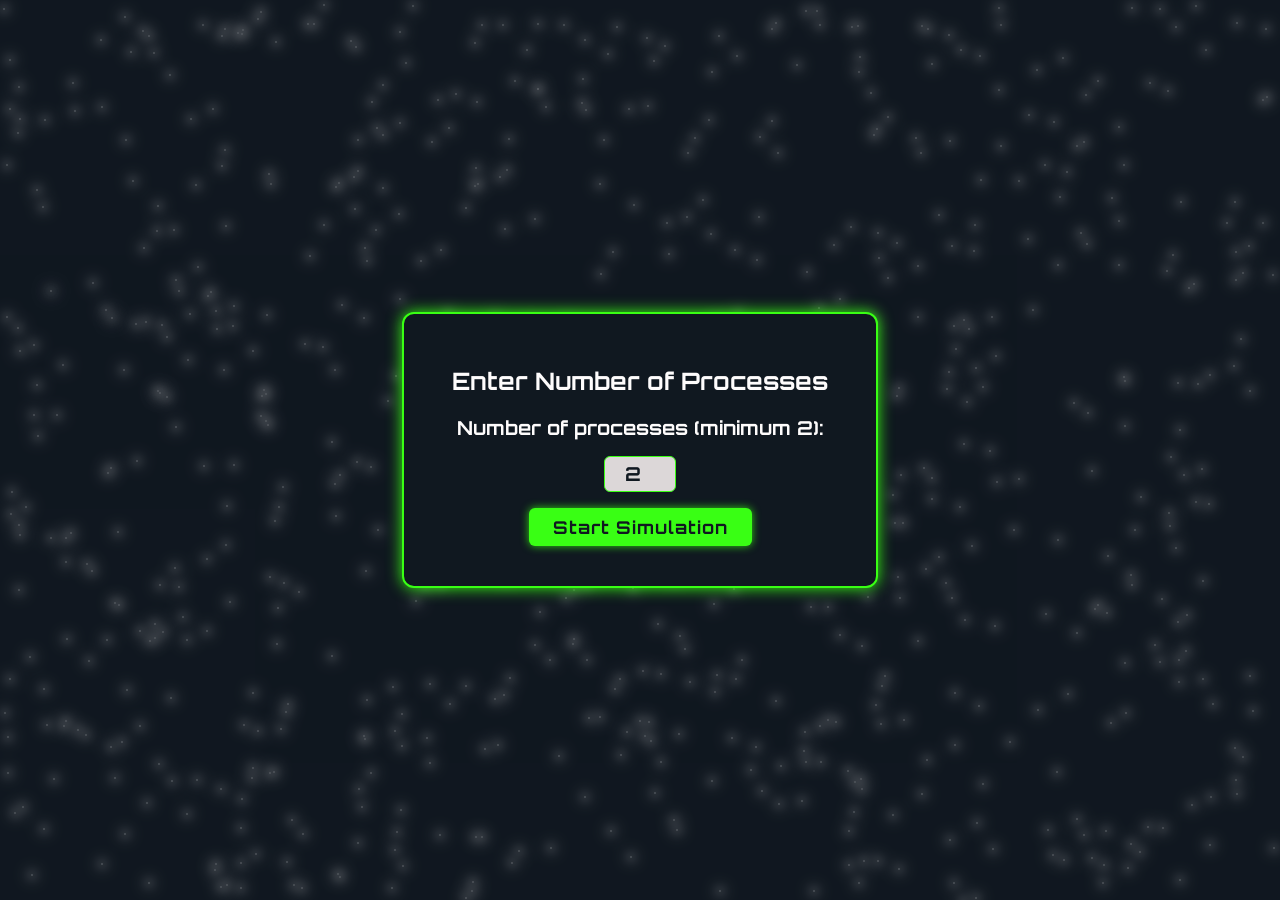
<file: message-sync.html>
<!DOCTYPE html>
<html lang="en">
<head>
  <meta charset="UTF-8" />
  <title>Inter Process Communication</title>
  <meta name="viewport" content="width=device-width, initial-scale=1.0">
  <!-- Rockids font: If you have the .ttf, use @font-face in CSS. Otherwise, fallback to a similar Google Font. -->
  <link rel="stylesheet" href="styles.css">
  <!-- Example fallback: -->
  <link href="https://fonts.googleapis.com/css2?family=Orbitron:wght@700&display=swap" rel="stylesheet">
  <title>Synchronization Simulation</title>
  <meta name="viewport" content="width=device-width, initial-scale=1" />
 
  <link href="https://fonts.googleapis.com/css2?family=Orbitron:wght@700&display=swap" rel="stylesheet">
  <style>
    body {
      margin: 0;
      font-family: 'Orbitron', Arial, sans-serif;
      font-weight: bold;
      background: #101820;
      color: #101820;
      overflow-x: hidden;
      user-select: none;
    }
    #background-dots {
      position: fixed;
      top: 0; left: 0; right: 0; bottom: 0;
      pointer-events: none;
      z-index: 0;
    }
    .dot {
      position: absolute;
      width: 2px;
      height: 2px;
      background: #fff;
      border-radius: 50%;
      opacity: 0.85;
      box-shadow: 0 0 8px 2px #fff, 0 0 16px 4px rgba(237, 235, 235, 0.956);
      animation: shake 1.5s infinite alternate ease-in-out;
    }
    @keyframes shake {
      0% { transform: translate(0, 0); }
      100% { transform: translate(1.5px, -1.5px); }
    }
    #container {
      position: relative;
      max-width: 900px;
      margin: 2rem auto;
      padding: 1rem 2rem 3rem 2rem;
      background: #101820;
      border: 2px solid #3fb32a;
      border-radius: 14px;
      box-shadow: 0 0 24px #39ff14cc;
      z-index: 1;
    }
    h1 {
      text-align: center;
      margin-bottom: 1rem;
      color: #39f30f;
      text-shadow: 0 0 12px #000000cc;
      font-family: 'Orbitron', Arial, sans-serif;
      font-weight: bold;
      letter-spacing: 2px;
    }
    #processes {
      display: flex;
      justify-content: center;
      margin-bottom: 1.5rem;
      flex-wrap: wrap;
      gap: 1.5rem;
    }
    .process {
      background: #25c708;
      border: 2.5px solid #26ff00cc;
      border-radius: 18px;
      width: 140px;
      height: 140px;
      padding: 1rem;
      box-shadow: 0 0 24px #39ff14cc, 0 0 32px rgba(255, 255, 255, 0.915) inset;
      position: relative;
      margin: 0.5rem;
      display: flex;
      flex-direction: column;
      justify-content: center;
      align-items: center;
      transition: background 0.2s, box-shadow 0.2s;
      overflow: hidden;
      font-family: 'Orbitron', Arial, sans-serif;
      font-weight: bold;
      color: #e3e6ea;
    }
    .process h2 {
      margin: 0;
      text-align: center;
      text-shadow: 0 0 8px rgba(255, 255, 255, 0.929);
      font-size: 1.2rem;
      font-weight: bold;
      letter-spacing: 1px;
      z-index: 1;
      color: #111214;
      font-family: 'Orbitron', Arial, sans-serif;
    }
    .status {
      font-size: 1.1rem;
      font-weight: bold;
      padding: 0.4rem 0.7rem;
      border: 2px solid #101820;
      border-radius: 8px;
      background: rgba(255, 255, 255, 0.94);
      box-shadow: 0 0 16px rgba(255, 255, 255, 0.953), 0 0 8px #39ff14cc;
      margin-top: 0.9rem;
      text-align: center;
      z-index: 1;
      letter-spacing: 1px;
      color: #0a0b0e;
      transition: background 0.2s, color 0.2s, border 0.2s;
      font-family: 'Orbitron', Arial, sans-serif;
    }
    .status.ready {
      background: #fff;
      color: #081017;
      border-color: #101820;
      box-shadow: 0 0 18px #39ff14cc, 0 0 8px rgba(255, 255, 255, 0.937);
      text-shadow: 0 0 8px #fff8;
    }
    .status.waiting {
      background: rgba(255, 255, 255, 0.93);
      color: #101820;
      border-color: #101820;
      box-shadow: 0 0 18px #39ff14cc, 0 0 8px rgba(255, 255, 255, 0.962);
      text-shadow: 0 0 8px rgba(255, 255, 255, 0.968);
    }
    .process-role-label {
    color: #39ff14;
    font-family: 'Orbitron', Arial, sans-serif;
    font-size: 0.95rem;
    font-weight: bold;
    margin-bottom: 0.3rem;
    letter-spacing: 1px;
    }
    .status.blocked {
      background: rgba(255, 255, 255, 0.97);
      color: #101820;
      border-color: #101820;
      box-shadow: 0 0 18px #39ff14cc, 0 0 8px rgba(255, 255, 255, 0.953);
      text-shadow: 0 0 8px rgba(255, 255, 255, 0.948);
    }
    #controls {
      text-align: center;
      margin-bottom: 1rem;
    }
    button {
      background: #39ff14;
      border: 1.5px solid #101820;
      color: #070c12;
      font-family: 'Orbitron', Arial, sans-serif;
      font-weight: bold;
      padding: 0.5rem 1rem;
      margin: 0 0.5rem 0.5rem 0.5rem;
      border-radius: 8px;
      cursor: pointer;
      font-size: 1.08rem;
      letter-spacing: 1px;
      box-shadow: 0 0 8px #39ff14cc;
      transition: background 0.3s, color 0.3s, box-shadow 0.3s;
    }
    button:hover:not(:disabled) {
      background: #39ff14cc;
      color: #101820;
      box-shadow: 0 0 18px rgba(255, 255, 255, 0.922);
    }
    button:disabled {
      opacity: 0.4;
      cursor: not-allowed;
    }
    #mode-toggle {
      display: flex;
      justify-content: center;
      align-items: center;
      width: 100%;
      gap: 2.5rem;
      margin-bottom: 1.2rem;
      background: transparent;
      border: none;
      border-radius: 0;
      padding: 0;
      user-select: none;
      font-family: 'Orbitron', Arial, sans-serif;
    }
    #mode-toggle div {
      cursor: pointer;
      font-weight: bold;
      color: #101820;
      display: flex;
      align-items: center;
      gap: 0.3rem;
      border-radius: 50px;
      padding: 0.6rem 2.2rem;
      font-size: 1.08rem;
      box-shadow: 0 0 10px #39ff14cc;
      background: #39ff14;
      transition: background 0.2s, color 0.2s, box-shadow 0.2s;
      border: 2px solid #101820;
      font-family: 'Orbitron', Arial, sans-serif;
    }
    #mode-toggle div[aria-pressed="true"] {
      background: #39ff14cc;
      color: #101820;
      box-shadow: 0 0 18px rgba(255, 255, 255, 0.905);
      border-color: #101820;
    }
    #mode-toggle div[aria-pressed="false"]:hover {
      background: rgba(255, 255, 255, 0.907);
      color: #dfe6ec;
      box-shadow: 0 0 18px #39ff14cc;
      border-color: #101820;
    }
    #sender-select, #receiver-select {
      background-color: #fff;
      color: #0b1218;
      border: 2px solid #39ff14;
      border-radius: 8px;
      padding: 0.4rem 0.7rem;
      font-weight: bold;
      font-size: 1.05rem;
      box-shadow: 0 0 8px #39ff14cc;
      font-family: 'Orbitron', Arial, sans-serif;
    }
    #message-box, #log-box {
      background: rgba(255, 255, 255, 0.919);
      border: 1px solid #39ff14;
      border-radius: 8px;
      color:  #150c0c;
      font-family: 'Orbitron', Arial, sans-serif;
      font-weight: bold;
      font-size: 1.08rem;
      box-shadow: 0 0 10px #39ff14cc inset;
      margin: 0 auto 1rem auto;
      max-width: 600px;
      padding: 0.5rem 1rem;
      overflow-y: auto;
    }
    #message-box { height: 100px; }
    #log-box { height: 150px; }
    .sr-only {
      position: absolute;
      width: 1px;
      height: 1px;
      padding: 0;
      margin: -1px;
      overflow: hidden;
      clip: rect(0,0,0,0);
      border: 0;
    }
    #process-modal {
      position: fixed;
      top: 0; left: 0; right: 0; bottom: 0;
      background: rgba(16, 24, 32, 0.7);
      display: flex;
      justify-content: center;
      align-items: center;
      z-index: 100;
    }
    #process-modal-content {
      background: #101820;
      border: 2px solid #39ff14;
      border-radius: 12px;
      padding: 2rem 3rem;
      text-align: center;
      color: #fefcfc;
      box-shadow: 0 0 15px #39ff14;
      font-family: 'Orbitron', Arial, sans-serif;
      font-weight: bold;
    }
    #process-modal-content label {
      font-size: 1.2rem;
      margin-bottom: 1rem;
      display: block;
    }
    #process-modal-content input[type="number"] {
      width: 60px;
      font-size: 1.2rem;
      padding: 0.3rem;
      border-radius: 6px;
      border: 1.5px solid #39ff14;
      background: rgba(238, 232, 232, 0.922);
      color: #101820;
      text-align: center;
      margin-bottom: 1rem;
      font-family: 'Orbitron', Arial, sans-serif;
      font-weight: bold;
    }
    #process-modal-content button {
      background: #39ff14;
      border: none;
      color: #101820;
      font-weight: bold;
      padding: 0.5rem 1.5rem;
      border-radius: 6px;
      cursor: pointer;
      font-size: 1.1rem;
      font-family: 'Orbitron', Arial, sans-serif;
    }
    #process-modal-content button:hover {
      background: #39ff14cc;
    }
  </style>
</head>
<div id="background-dots"></div>


<div id="process-modal" role="dialog" aria-modal="true" aria-labelledby="modal-title">
  <div id="process-modal-content">
    <h2 id="modal-title">Enter Number of Processes</h2>
    <label for="process-count-input">Number of processes (minimum 2):</label>
    <input type="number" id="process-count-input" min="2" max="10" value="2" />
    <br />
    <button id="process-count-submit">Start Simulation</button>
  </div>
</div>

<div id="container" role="main" aria-label="Synchronization Simulation" style="display:none;">
  <h1>Synchronization Simulation</h1>
  <div id="mode-toggle" aria-label="Select synchronization mode">
    <div id="sync-box" tabindex="0" role="button" aria-pressed="true" aria-label="Synchronous mode">
      Synchronous (Blocking)
    </div>
    <div id="async-box" tabindex="0" role="button" aria-pressed="false" aria-label="Asynchronous mode">
      Asynchronous (Non-blocking)
    </div>
  </div>
  <div id="processes" aria-live="polite" aria-atomic="true">
    <!-- Process boxes will be dynamically generated here -->
  </div>
  <div id="step-explanation" style="max-width: 600px; margin: 0 auto 1rem auto; color: #101820; font-family: 'Rockids', 'Orbitron', Arial, sans-serif; background: #fff; border: 1px solid #39ff14; border-radius: 8px; padding: 1rem; box-shadow: 0 0 10px #39ff14 inset;">
    <div id="mode-explanation"></div>
    <div id="step-detail">
      <strong>Step Explanation:</strong>
      <p id="explanation-text">Select mode and send messages to see how synchronization works.</p>
    </div>
  </div>
  <div id="process-selectors" style="max-width: 600px; margin: 0 auto 1rem auto; display: none; justify-content: center; gap: 2.5rem; align-items: center;">
    <div style="display: flex; flex-direction: column; align-items: flex-start;">
      <span class="process-role-label">Sender Process</span>
      <label for="sender-select" class="sr-only">Sender:</label>
      <select id="sender-select" aria-label="Select sender process"></select>
    </div>
    <div style="display: flex; flex-direction: column; align-items: flex-start;">
      <span class="process-role-label">Receiver Process</span>
      <label for="receiver-select" class="sr-only">Receiver:</label>
      <select id="receiver-select" aria-label="Select receiver process"></select>
    </div>
  </div>
  <div id="controls" aria-label="Controls" style="display: flex; justify-content: center; gap: 1rem; flex-wrap: wrap;">
    <button id="send-btn" aria-describedby="send-desc">Send Message</button>
    <button id="make-ready-btn" aria-describedby="ready-desc">Make Receiver Ready</button>
    <button id="receive-btn" aria-describedby="receive-desc">Receive Message</button>
  </div>
  <div id="send-desc" class="sr-only">Click to send a message from Sender to Receiver.</div>
  <div id="ready-desc" class="sr-only">Click to make the Receiver ready to receive message (only for synchronous mode).</div>
  <div id="receive-desc" class="sr-only">Click to receive message from queue (only for asynchronous mode).</div>
  <div id="message-box" aria-live="polite" aria-atomic="true" aria-label="Message box" tabindex="0"></div>
  <div id="log-box" aria-live="polite" aria-atomic="true" aria-label="Log box" tabindex="0"></div>
</div>

<script>
  
  // White shaking dots
  const backgroundDots = document.getElementById('background-dots');
  const dotCount = 700;
  for (let i = 0; i < dotCount; i++) {
    const dot = document.createElement('div');
    dot.className = 'dot';
    dot.style.top = Math.random() * 100 + '%';
    dot.style.left = Math.random() * 100 + '%';
    dot.style.animationDelay = (Math.random() * 2.5) + 's';
    backgroundDots.appendChild(dot);
  }

  const syncBox = document.getElementById('sync-box');
  const asyncBox = document.getElementById('async-box');
  const senderSelect = document.getElementById('sender-select');
  const receiverSelect = document.getElementById('receiver-select');
  const processSelectors = document.getElementById('process-selectors');
  const explanationText = document.getElementById('explanation-text');
  const processModal = document.getElementById('process-modal');
  const processCountInput = document.getElementById('process-count-input');
  const processCountSubmit = document.getElementById('process-count-submit');
  const container = document.getElementById('container');
  const processesDiv = document.getElementById('processes');
  const sendBtn = document.getElementById('send-btn');
  const makeReadyBtn = document.getElementById('make-ready-btn');
  const receiveBtn = document.getElementById('receive-btn');
  const messageBox = document.getElementById('message-box');
  const logBox = document.getElementById('log-box');
  let mode = 'sync'; // sync or async
  let messageQueue = [];
  let messageInTransit = false;
  let receiverReady = false;
  let senderState = 'ready';
  let receiverState = 'ready';
  let processCount = 2;
  let processElements = [];
  let processStatusSpans = [];
  
  // Mode explanations with icons and bullet points
  const modeExplanations = {
    sync: `
      <h3 style="margin:0 0 0.5rem 0;font-size:1.13rem;font-weight:bold;display:flex;align-items:center;gap:0.5em;">
        🔒 <b>Synchronous Communication (Blocking)</b>
      </h3>
      <ul style="margin:0 0 1rem 1.5rem;padding:0;color:#101820;font-size:1.05rem;">
        <li>The sender waits until the message is received.</li>
        <li>The receiver must be ready to receive the message.</li>
        <li>Both processes pause until the operation is complete.</li>
      </ul>
      <hr style="border:none;border-top:2px dashed #39ff14;margin:1.2rem 0;">
    `,
    async: `
      <h3 style="margin:0 0 0.5rem 0;font-size:1.13rem;font-weight:bold;display:flex;align-items:center;gap:0.5em;">
        🔓 <b>Asynchronous Communication (Non-blocking)</b>
      </h3>
      <ul style="margin:0 0 1rem 1.5rem;padding:0;color:#101820;font-size:1.05rem;">
        <li>The sender does not wait after sending a message.</li>
        <li>Messages are stored in a queue until received.</li>
        <li>Processes continue execution independently.</li>
      </ul>
      <hr style="border:none;border-top:2px dashed #39ff14;margin:1.2rem 0;">
    `
  };
  function capitalize(str) {
    return str.charAt(0).toUpperCase() + str.slice(1);
  }
  function log(msg) {
    const time = new Date().toLocaleTimeString();
    logBox.textContent += `[${time}] ${msg}\n`;
    logBox.scrollTop = logBox.scrollHeight;
  }
  function showMessage(msg) {
    messageBox.innerHTML = msg;
  }
  function clearMessage() {
    messageBox.textContent = '';
  }
  function setProcessStatus(index, status) {
    if (!processStatusSpans[index]) return;
    processStatusSpans[index].textContent = capitalize(status);
    processStatusSpans[index].className = 'status ' + status;
  }
  function disableButtons(disableSend, disableReady, disableReceive) {
    sendBtn.disabled = disableSend;
    makeReadyBtn.disabled = disableReady;
    receiveBtn.disabled = disableReceive;
  }
  function createArrow(fromElem, toElem) {
    const existingArrow = document.querySelector('svg.arrow');
    if (existingArrow) existingArrow.remove();
    const fromRect = fromElem.getBoundingClientRect();
    const toRect = toElem.getBoundingClientRect();
    const containerRect = container.getBoundingClientRect();
    const startX = fromRect.right - containerRect.left;
    const startY = fromRect.top + fromRect.height / 2 - containerRect.top;
    const endX = toRect.left - containerRect.left;
    const endY = toRect.top + toRect.height / 2 - containerRect.top;
    const svgNS = "http://www.w3.org/2000/svg";
    const svg = document.createElementNS(svgNS, "svg");
    svg.setAttribute("class", "arrow");
    svg.setAttribute("width", containerRect.width);
    svg.setAttribute("height", containerRect.height);
    svg.style.position = "absolute";
    svg.style.top = "0";
    svg.style.left = "0";
    svg.style.pointerEvents = "none";
    const path = document.createElementNS(svgNS, "path");
    const dx = endX - startX;
    const dy = endY - startY;
    const dr = Math.sqrt(dx * dx + dy * dy) * 0.6;
    const sweepFlag = 1;
    const d = `M${startX},${startY} A${dr},${dr} 0 0,${sweepFlag} ${endX},${endY}`;
    path.setAttribute("d", d);
    path.setAttribute("stroke-dasharray", "100");
    path.setAttribute("stroke-dashoffset", "100");
    path.setAttribute("marker-end", "url(#arrowhead)");
    svg.appendChild(path);
    const defs = document.createElementNS(svgNS, "defs");
    const marker = document.createElementNS(svgNS, "marker");
    marker.setAttribute("id", "arrowhead");
    marker.setAttribute("markerWidth", "10");
    marker.setAttribute("markerHeight", "7");
    marker.setAttribute("refX", "0");
    marker.setAttribute("refY", "3.5");
    marker.setAttribute("orient", "auto");
    const polygon = document.createElementNS(svgNS, "polygon");
    polygon.setAttribute("points", "0 0, 10 3.5, 0 7");
    polygon.setAttribute("fill", "#39ff14");
    marker.appendChild(polygon);
    defs.appendChild(marker);
    svg.appendChild(defs);
    container.appendChild(svg);
    path.style.animation = 'arrow-move 1.5s forwards';
  }
  function removeArrow() {
    const existingArrow = document.querySelector('svg.arrow');
    if (existingArrow) existingArrow.remove();
  }
  function resetSimulation() {
    messageQueue = [];
    messageInTransit = false;
    receiverReady = false;
    senderState = 'ready';
    receiverState = 'ready';
    clearMessage();
    logBox.textContent = '';
    disableButtons(false, mode === 'async', mode === 'sync');
    removeArrow();
    for (let i = 0; i < processCount; i++) {
      setProcessStatus(i, 'ready');
    }
  }
  function synchronousSend() {
    if (messageInTransit) return;
    const senderIndex = parseInt(senderSelect.value);
    const receiverIndex = parseInt(receiverSelect.value);
    if (senderIndex === receiverIndex) {
      alert('Sender and Receiver must be different processes.');
      return;
    }
    messageInTransit = true;
    senderState = 'waiting';
    receiverState = 'blocked';
    setProcessStatus(senderIndex, 'waiting');
    setProcessStatus(receiverIndex, 'blocked');
    showMessage(`P${senderIndex + 1}: Sending message "Hello" to P${receiverIndex + 1}...\nP${senderIndex + 1} is waiting for P${receiverIndex + 1} to be ready.\nThis is blocking because the sender waits until the receiver is ready.`);
    log(`send(P${receiverIndex + 1}, "Hello") called`);
    log(`P${senderIndex + 1} is blocked waiting for P${receiverIndex + 1}`);
    disableButtons(true, false, true);
    explanationText.textContent = `Synchronous send: P${senderIndex + 1} is blocked waiting for P${receiverIndex + 1}.`;
  }
  function makeReceiverReady() {
    if (mode !== 'sync' || !messageInTransit) return;
    const receiverIndex = parseInt(receiverSelect.value);
    receiverReady = true;
    receiverState = 'ready';
    setProcessStatus(receiverIndex, 'ready');
    showMessage(`P${receiverIndex + 1}: Ready to receive message.\nMessage transferred.\nBoth sender and receiver are unblocked.`);
    log(`P${receiverIndex + 1} is ready`);
    log(`receive(...) called`);
    log(`Sender and receiver unblocked`);
    createArrow(processElements[parseInt(senderSelect.value)], processElements[receiverIndex]);
    setTimeout(() => {
      senderState = 'ready';
      receiverState = 'ready';
      setProcessStatus(parseInt(senderSelect.value), 'ready');
      setProcessStatus(receiverIndex, 'ready');
      clearMessage();
      removeArrow();
      messageInTransit = false;
      disableButtons(false, false, true);
      explanationText.textContent = 'Synchronous send completed. Both sender and receiver are ready.';
    }, 2000);
  }
  function asynchronousSend() {
    if (messageInTransit) return;
    const senderIndex = parseInt(senderSelect.value);
    const receiverIndex = parseInt(receiverSelect.value);
    if (senderIndex === receiverIndex) {
      alert('Sender and Receiver must be different processes.');
      return;
    }
    messageInTransit = true;
    senderState = 'ready';
    setProcessStatus(senderIndex, 'ready');
    showMessage(`P${senderIndex + 1}: Sending message "Hello" to queue and continuing immediately.\nThis is non-blocking because the sender does not wait for the receiver.`);
    log(`send(P${receiverIndex + 1}, "Hello") called`);
    messageQueue.push({ from: senderIndex, to: receiverIndex, message: 'Hello' });
    disableButtons(true, true, false);
    explanationText.textContent = `Asynchronous send: P${senderIndex + 1} sends message to queue and continues without waiting.`;
    setTimeout(() => {
      messageInTransit = false;
      disableButtons(false, true, false); // Re-enable Send Message after 2s
    }, 2000);
  }
  function receiveMessage() {
    const receiverIndex = parseInt(receiverSelect.value);
    // Gather all messages in the queue for this receiver
    const messagesForReceiver = messageQueue.filter(msg => msg.to === receiverIndex);
    if (messagesForReceiver.length === 0) {
      showMessage(`No messages in queue for P${receiverIndex + 1}.`);
      explanationText.textContent = `No messages in queue for P${receiverIndex + 1}.`;
      return;
    }
    // Remove all messages for this receiver from the queue
    messageQueue = messageQueue.filter(msg => msg.to !== receiverIndex);
    // Print all messages
    let html = '';
    messagesForReceiver.forEach(msg => {
      html += `P${receiverIndex + 1}: Received message "${msg.message}" from P${msg.from + 1}.<br>`;
      log(`receive(P${receiverIndex + 1}, "${msg.message}") called`);
    });
    setProcessStatus(receiverIndex, 'ready');
    showMessage(html);
    disableButtons(false, true, true);
    explanationText.textContent = `Asynchronous receive: P${receiverIndex + 1} pulled ${messagesForReceiver.length} message(s) from queue.`;
  }
  function initializeProcesses() {
    processesDiv.innerHTML = '';
    processElements = [];
    processStatusSpans = [];
    for (let i = 0; i < processCount; i++) {
      const processDiv = document.createElement('div');
      processDiv.className = 'process';
      processDiv.setAttribute('role', 'region');
      processDiv.setAttribute('aria-label', `Process P${i + 1}`);
      const processTitle = document.createElement('h2');
      processTitle.textContent = `Process P${i + 1}`;
      processDiv.appendChild(processTitle);
      const statusSpan = document.createElement('span');
      statusSpan.className = 'status ready';
      statusSpan.textContent = 'Ready';
      processDiv.appendChild(statusSpan);
      processesDiv.appendChild(processDiv);
      processElements.push(processDiv);
      processStatusSpans.push(statusSpan);
    }
  }
  processCountSubmit.addEventListener('click', () => {
    const count = parseInt(processCountInput.value);
    if (isNaN(count) || count < 2 || count > 10) {
      alert('Please enter a valid number of processes between 2 and 10.');
      return;
    }
    processCount = count;
    processModal.style.display = 'none';
    container.style.display = 'block';
    initializeProcesses();
    updateMode('sync');
    setModeExplanation();
  });
  function updateProcessSelectorsVisibility() {
    if (processCount > 2) {
      processSelectors.style.display = 'flex';
      populateProcessSelectors();
    } else {
      processSelectors.style.display = 'none';
    }
  }
  function populateProcessSelectors() {
    senderSelect.innerHTML = '';
    receiverSelect.innerHTML = '';
    for (let i = 0; i < processCount; i++) {
      const optionSender = document.createElement('option');
      optionSender.value = i;
      optionSender.textContent = `Process P${i + 1}`;
      senderSelect.appendChild(optionSender);
      const optionReceiver = document.createElement('option');
      optionReceiver.value = i;
      optionReceiver.textContent = `Process P${i + 1}`;
      receiverSelect.appendChild(optionReceiver);
    }
    if (processCount > 1) {
      receiverSelect.selectedIndex = 1;
    }
  }
  function setModeExplanation() {
    const modeExplanationDiv = document.getElementById('mode-explanation');
    modeExplanationDiv.innerHTML = modeExplanations[mode];
  }
  
  function updateMode(newMode) {
    mode = newMode;
    resetSimulation();
    if (mode === 'sync') {
      disableButtons(false, false, true);
      syncBox.setAttribute('aria-pressed', 'true');
      asyncBox.setAttribute('aria-pressed', 'false');
      syncBox.style.background = '#39ff14cc';
      syncBox.style.color = '#101820';
      asyncBox.style.background = '#39ff14';
      asyncBox.style.color = '#101820';
    } else {
      disableButtons(false, true, false);
      asyncBox.setAttribute('aria-pressed', 'true');
      syncBox.setAttribute('aria-pressed', 'false');
      asyncBox.style.background = '#39ff14cc';
      asyncBox.style.color = '#101820';
      syncBox.style.background = '#39ff14';
      syncBox.style.color = '#101820';
    }
    updateProcessSelectorsVisibility();
    explanationText.textContent = 'Select mode and send messages to see how synchronization works.';
    setModeExplanation();
  }
  syncBox.addEventListener('click', () => updateMode('sync'));
  asyncBox.addEventListener('click', () => updateMode('async'));
  syncBox.addEventListener('keydown', (e) => { if (e.key === 'Enter' || e.key === ' ') { e.preventDefault(); updateMode('sync'); } });
  asyncBox.addEventListener('keydown', (e) => { if (e.key === 'Enter' || e.key === ' ') { e.preventDefault(); updateMode('async'); } });
  sendBtn.addEventListener('click', () => {
    if (mode === 'sync') {
      synchronousSend();
    } else {
      asynchronousSend();
    }
  });
  makeReadyBtn.addEventListener('click', () => {
    makeReceiverReady();
  });
  receiveBtn.addEventListener('click', () => {
    receiveMessage();
  });
</script>
<body>
</html>
</file>
<file: styles.css>
/* Futuristic dark theme with green/blue accents */
/* If you have Rockids.ttf, use this: */
@font-face {
  font-family: 'Rockids';
  src: url('Rockids.ttf') format('truetype');
  font-weight: normal;
  font-style: normal;
}

body {
  margin: 0;
  font-family: 'Rockids', 'Orbitron', 'Segoe UI', 'Roboto', Arial, sans-serif;
  background: #101820;
  color: #e0ffe0;
  min-height: 100vh;
  position: relative;
  overflow-x: hidden;
}

/* White shaking dots background */
#dots-bg, #background-dots {
  position: fixed;
  top: 0; left: 0;
  width: 100vw;
  height: 100vh;
  z-index: 0;
  pointer-events: none;
}
.dot {
  position: absolute;
  width: 2px;
  height: 2px;
  background: #fff;
  border-radius: 50%;
  opacity: 0.8;
  box-shadow: 0 0 6px 2px #39ff14, 0 0, 10px 4px #00ff99;
  animation: shake 1.5s infinite alternate ease-in-out;
}
@keyframes shake {
  0% { transform: translate(0, 0); }
  100% { transform: translate(1.5px, -1.5px); }
}

/* Topic bar: full width, fixed, neon green, glowing, futuristic, extra bold */
.topic-bar {
  position: fixed;
  top: 0;
  left: 0;
  width: 100vw;
  background: linear-gradient(90deg, #39ff14 0%, #00ff99 100%);
  color: #101820;
  font-size: 2.7rem;
  font-weight: 900;
  font-stretch: expanded;
  padding: 1.2rem 0;
  box-shadow: 0 0 32px #39ff14cc, 0 2px 8px #000a, 0 0 80px #39ff1444 inset;
  letter-spacing: 4px;
  text-align: center;
  
  border-bottom: 4px solid #00ff99;
  z-index: 1002;
  text-transform: uppercase;
  user-select: none;
  font-variation-settings: "wght" 900;
  transition: box-shadow 0.2s;
  /* Futuristic border effect */
  border-radius: 0 0 24px 24px;
  /* For extra boldness, use webkit text stroke if supported */
  -webkit-text-stroke: 1.5px #101820;
}

.topic-bar:hover {
  box-shadow: 0 0 64px #39ff14ee, 0 2px 8px #000a;
}

/* Header below the topic bar */
header.futuristic-green-header {
  display: flex;
  align-items: flex-start;
  background: transparent;
  padding-top: 5.5rem; /* leave space for bar */
  position: relative;
  z-index: 1001;
  min-height: 60px;
}

/* Hamburger menu - now fixed and always visible */
.menu-btn {
  display: none;
}

.menu-icon {
  cursor: pointer;
  width: 48px;
  height: 48px;
  display: flex;
  align-items: center;
  justify-content: center;
  position: fixed;
  left: 1rem;
  top: 1.3rem; /* below the topic bar */
  z-index: 3000;
  background: rgba(16, 24, 32, 0.7);
  border-radius: 12px;
  box-shadow: 0 0 12px #39ff14cc;
  transition: background 0.2s;
}

.menu-icon:hover {
  background: #39ff1444;
  box-shadow: 0 0 24px #39ff14cc;
}

.menu-icon .navicon {
  background: #39ff14;
  display: block;
  height: 5px;
  width: 32px;
  border-radius: 3px;
  position: relative;
  transition: background .2s;
  box-shadow: 0 0 8px #39ff14cc;
}
.menu-icon .navicon:before,
.menu-icon .navicon:after {
  content: '';
  background: #39ff14;
  display: block;
  height: 5px;
  width: 32px;
  border-radius: 3px;
  position: absolute;
  transition: all .2s;
  box-shadow: 0 0 8px #39ff14cc;
}
.menu-icon .navicon:before {
  top: -12px;
}
.menu-icon .navicon:after {
  top: 12px;
}

/* Sidebar menu inside header */
.side-menu {
  position: fixed;
  left: -270px; /* Increased negative left to hide the full width + extra */
  top: 0;
  width: 250px; /* Increased width for longer menu items */
  height: 100%;
  background: linear-gradient(180deg, #0c0f13 80%, #39ff1422 100%);
  box-shadow: 2px 0 24px #39ff1444;
  padding-top: 120px;
  transition: left 0.3s;
  z-index: 1004;
  display: flex;
  flex-direction: column;
  gap: 1.5rem;
  border-right: 2px solid #39ff14;
}

.side-menu a {
  color: #39ff14;
  text-decoration: none;
  font-size: 1.2rem;
  padding: 0.75rem 1.5rem;
  border-radius: 8px 0 0 8px;
  display: flex;
  align-items: center;
  gap: 0.7em;
  transition: background 0.2s, color 0.2s, box-shadow 0.2s;
  box-shadow: 0 0 8px #39ff1444 inset;
  font-weight: bold;
  letter-spacing: 2px;
}
.side-menu a:hover {
  background: #39ff1433;
  color: #fff;
  box-shadow: 0 0 16px #39ff14cc;
}

.menu-btn:checked ~ .menu-icon .navicon {
  background: transparent;
}
.menu-btn:checked ~ .menu-icon .navicon:before {
  transform: rotate(-45deg);
  top: 0;
}
.menu-btn:checked ~ .menu-icon .navicon:after {
  transform: rotate(45deg);
  top: 0;
}
.menu-btn:checked ~ .side-menu {
  left: 0;
}

/* Glassy futuristic card with enhanced green glow */
.futuristic-card {
  background: rgba(16, 24, 32, 0.7);
  border: 0.20px solid #39ff14;
  border-radius: 22px;
  box-shadow:
    0 0 0 4px #39ff14cc,
    0 0 32px 8px #39ff14cc,
    0 0 80px 24px #39ff1444 inset,
    0 0 120px 32px #39ff14aa;
  padding: 2.5rem 2rem;
  margin: 7.5rem auto 2rem auto;
  max-width: 540px;
  text-align: center;
  backdrop-filter: blur(4px);
  z-index: 10;
  position: relative;
  animation: glassy-float 3s infinite alternate cubic-bezier(.4,0,.2,1);
}

@keyframes glassy-float {
  0% { 
    box-shadow:
      0 0 0 4px #39ff14cc,
      0 0 32px 8px #39ff14cc,
      0 0 80px 24px #39ff1444 inset,
      0 0 120px 32px #39ff14aa;
  }
  100% { 
    box-shadow:
      0 0 0 4px #39ff14ee,
      0 0 48px 12px #39ff14ee,
      0 0 120px 32px #39ff1466 inset,
      0 0 160px 48px #39ff14cc;
  }
}

/* Visually impressive neon heading (no black border, strong neon gradient and glow) */
h1, .main-heading, .futuristic-heading, .futuristic-card h2 {
  text-align: center;
  font-size: 2.2rem;
  font-weight: 900;
  letter-spacing: 2px;
  margin-bottom: 1.5rem;
  background: linear-gradient(90deg, #39ff14 10%, #00ff99 50%, #39ff14 90%);
  -webkit-background-clip: text;
  -webkit-text-fill-color: transparent;
  background-clip: text;
  color: #39ff14;
 
  position: relative;
  overflow: hidden;
  font-family: 'Rockids', 'Orbitron', Arial, sans-serif;
}

/* Process ready boxes with different backgrounds */
.process-ready-1 {
  background: #39ff1444;
  border: 2px solid #39ff14;
  color: #101820;
}
.process-ready-2 {
  background: rgba(40, 50, 70, 0.92);
  border: 2px solid #39ff14;
  color: #e0ffe0;
}
.process-ready-3 {
  background: rgba(50, 40, 60, 0.92);
  border: 2px solid #39ff14;
  color: #e0ffe0;
}
.process-ready-4 {
  background: rgba(60, 50, 40, 0.92);
  border: 2px solid #39ff14;
  color: #e0ffe0;
}
.process-ready-1, .process-ready-2, .process-ready-3, .process-ready-4 {
  border-radius: 22px;
  box-shadow: 0 4px 32px #39ff1444, 0 0 80px #39ff1422 inset, 0 0 24px #00ff99aa;
  padding: 2.5rem 2rem;
  margin: 2rem auto;
  max-width: 540px;
  text-align: center;
  backdrop-filter: blur(4px);
  z-index: 10;
  position: relative;
  animation: glassy-float 3s infinite alternate cubic-bezier(.4,0,.2,1);
  font-family: 'Rockids', 'Orbitron', Arial, sans-serif;
  font-size: 1.4rem;
  font-weight: bold;
  letter-spacing: 1px;
}

.button-group {
  display: flex;
  justify-content: center;
  gap: 2rem;
  margin-top: 2.5rem;
}

.button-group button {
  background: linear-gradient(90deg, #39ff14 60%, #00ff99 100%);
  color: #101820;
  border: none;
  border-radius: 8px;
  padding: 0.9rem 2.2rem;
  font-size: 1.15rem;
  font-weight: 700;
  cursor: pointer;
  box-shadow: 0 2px 12px #39ff1444, 0 0 16px #00ff99aa;
  transition: background 0.2s, color 0.2s, box-shadow 0.2s;
  letter-spacing: 1px;
  font-family: 'Rockids', 'Orbitron', Arial, sans-serif;
}
.button-group button:hover {
  background: #39ff14cc;
  color: #fff;
  box-shadow: 0 0 24px #39ff14ee;
}

footer {
  text-align: center;
  padding: 1rem 0;
  background: #181f2b;
  color: #39ff14;
  position: fixed;
  width: 100%;
  bottom: 0;
  left: 0;
  font-size: 1rem;
  letter-spacing: 1px;
  z-index: 1;
  border-top: 1px solid #39ff14;
  box-shadow: 0 -2px 16px #39ff1444;
}

/* Responsive */
@media (max-width: 600px) {
  .futuristic-card {
    margin: 1rem;
    padding: 1rem;
  }
  .topic-bar {
    font-size: 1.2rem;
    padding: 0.6rem 0;
    letter-spacing: 2px;
  }
  .side-menu {
    width: 80vw;
    min-width: 200px;
    padding-top: 80px;
    left: -85vw; /* Ensure it's fully hidden on mobile */
  }
  .menu-icon {
    width: 40px;
    height: 40px;
    left: 0.5rem;
    top: 1rem;
  }
  .menu-icon .navicon,
  .menu-icon .navicon:before,
  .menu-icon .navicon:after {
    width: 24px;
    height: 4px;
  }
}
</file>
